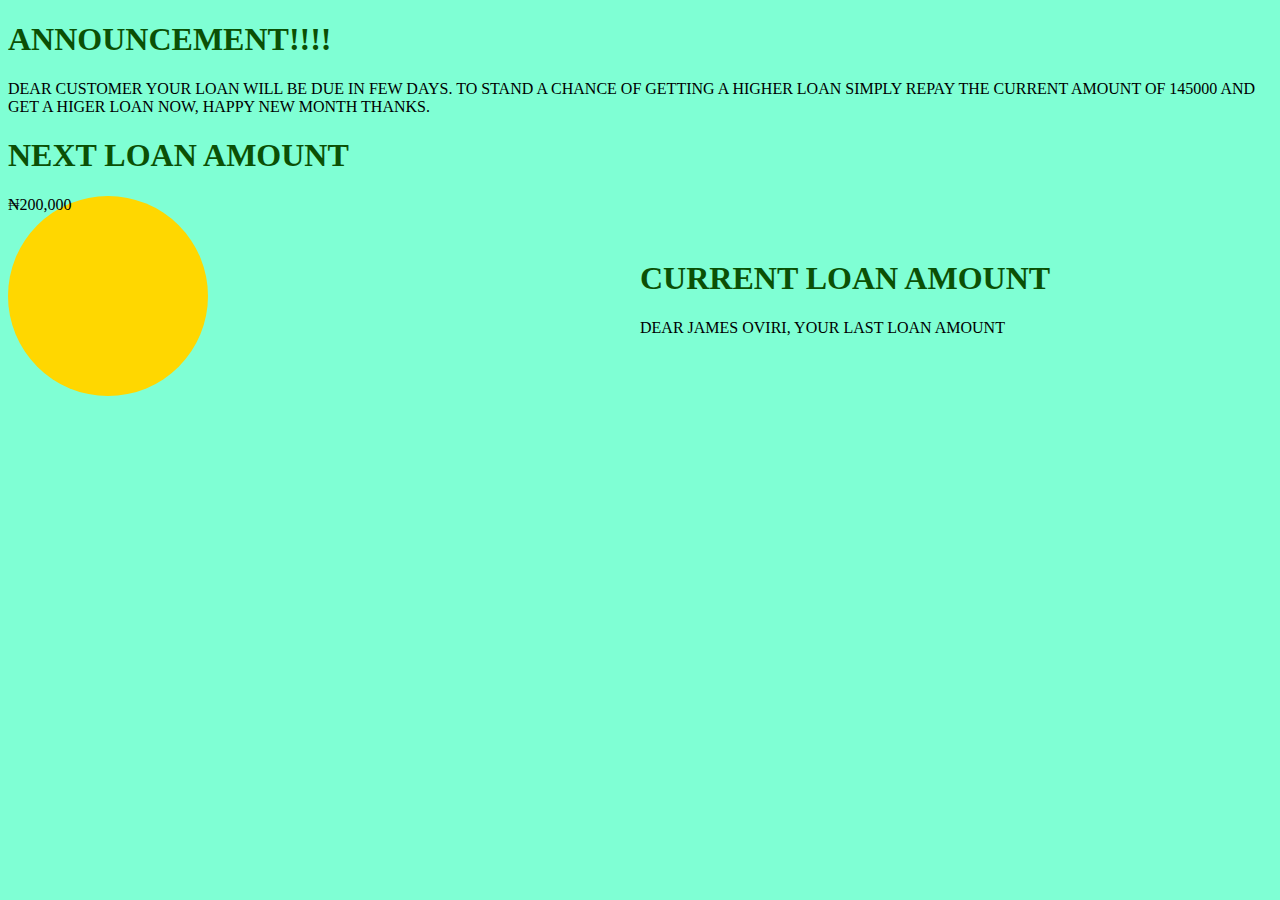
<file: loan.html>
<!DOCTYPE html>
<html lang="en">
<head>
    <meta charset="UTF-8">
    <meta http-equiv="X-UA-Compatible" content="IE=edge">
    <meta name="viewport" content="width=device-width, initial-scale=1.0">
    <STyle>
        *{
            background:aquamarine;
        }
        H1{
            color:  #0b5005;
        }
        section{
            display: grid;
            grid-template-columns: 1fr 1fr;
            align-items: center;
        }
        .AMO{
            background: gold;
            width: 200PX;
            height: 200PX;
            border-radius: 150PX;
            align-items: center;
        }
    </STyle>
    <title>Document</title>
</head>
<body>
    <H1>ANNOUNCEMENT!!!!</H1>
    <P>DEAR CUSTOMER YOUR LOAN WILL BE DUE IN FEW DAYS. TO STAND A CHANCE OF GETTING A HIGHER LOAN SIMPLY REPAY THE CURRENT AMOUNT OF 145000 AND GET A HIGER LOAN NOW, HAPPY NEW MONTH THANKS.</P>
    <H1> NEXT LOAN AMOUNT</H1>
    <section>
        <div class="AMO">₦200,000</div>
        <div><H1>CURRENT LOAN AMOUNT</H1>
            <P>DEAR JAMES OVIRI, YOUR LAST LOAN AMOUNT</P>
        </div>
    </section>
   
</body>
</html>
</file>
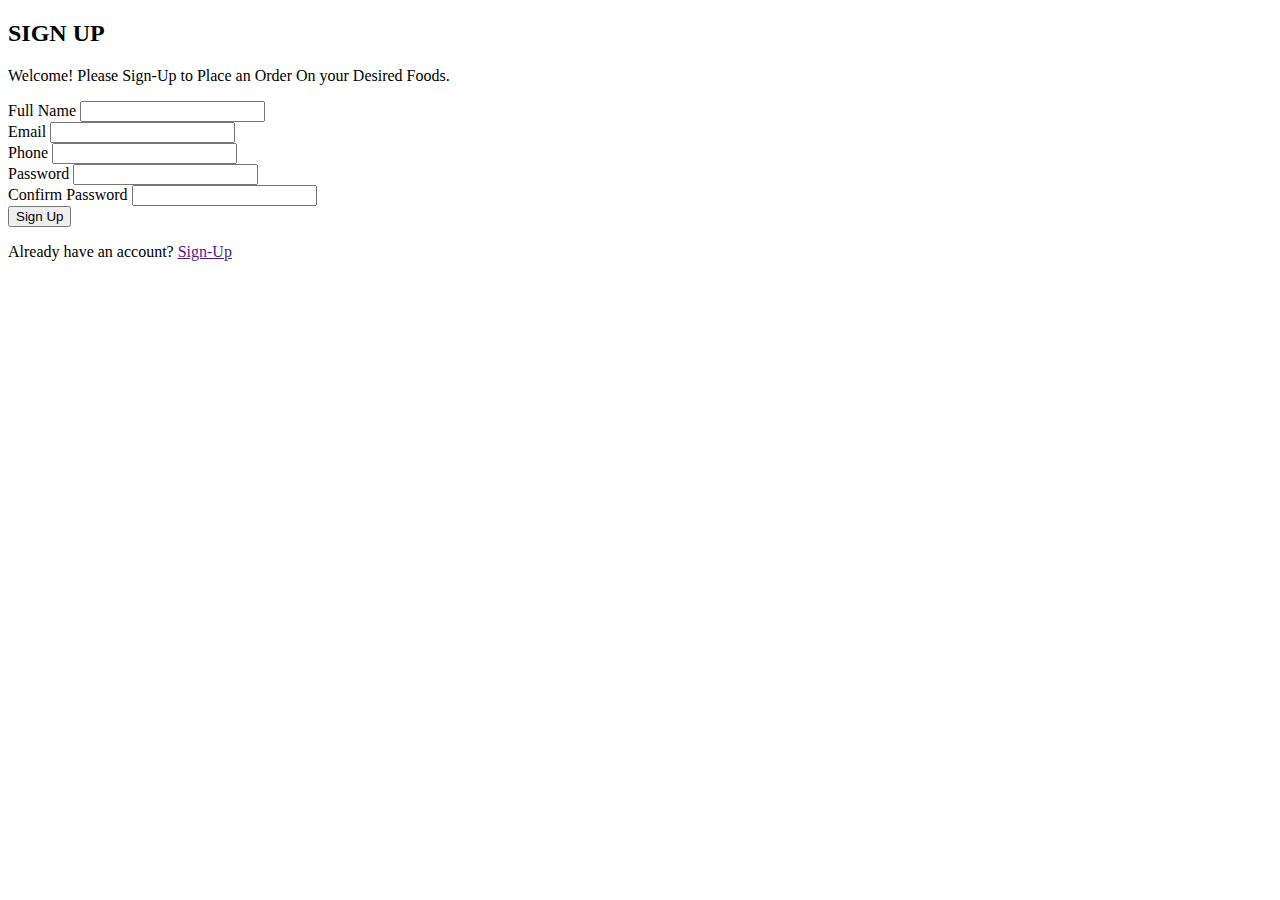
<file: signup.html>
<!DOCTYPE html>
<html lang="en">
  <head>
    <meta charset="UTF-8" />
    <meta http-equiv="X-UA-Compatible" content="IE=edge" />
    <meta name="viewport" content="width=device-width, initial-scale=1.0" />
    <!-- <link rel="stylesheet" href="../css/style.css" /> -->
    <title>Sign Up | Restaurant Manager</title>
  </head>
  <body>
    <main class="form_pages">
      <!-- Left Side -->
      <div class="left_side">
        <h2>SIGN UP</h2>
        <p>Welcome! Please Sign-Up to Place an Order On your Desired Foods.</p>
        <form action="">
          <!-- Name Input -->
          <div class="input_field">
            <label for="name">Full Name</label>
            <input type="text" id="name" />
          </div>
          <!-- Email Input -->
          <div class="input_field">
            <label for="email">Email</label>
            <input type="email" id="email" />
          </div>
          <!-- Phone Input -->
          <div class="input_field">
            <label for="phone">Phone</label>
            <input type="tel" id="phone" />
          </div>
          <!-- Password Input -->
          <div class="input_field">
            <label for="pass">Password</label>
            <input type="password" id="pass" />
          </div>
          <!-- Confirm Password Input -->
          <div class="input_field">
            <label for="con_pass">Confirm Password</label>
            <input type="password" id="con_pass" />
          </div>
          <!-- Button -->
          <button type="submit">Sign Up</button>
        </form>
        <div class="other_options">
          <p>Already have an account? <a href="">Sign-Up</a></p>
        </div>
      </div>

      <!-- Right Side -->
      <div class="right_side">
        <picture> </picture>
      </div>
    </main>
  </body>
</html>
</file>
